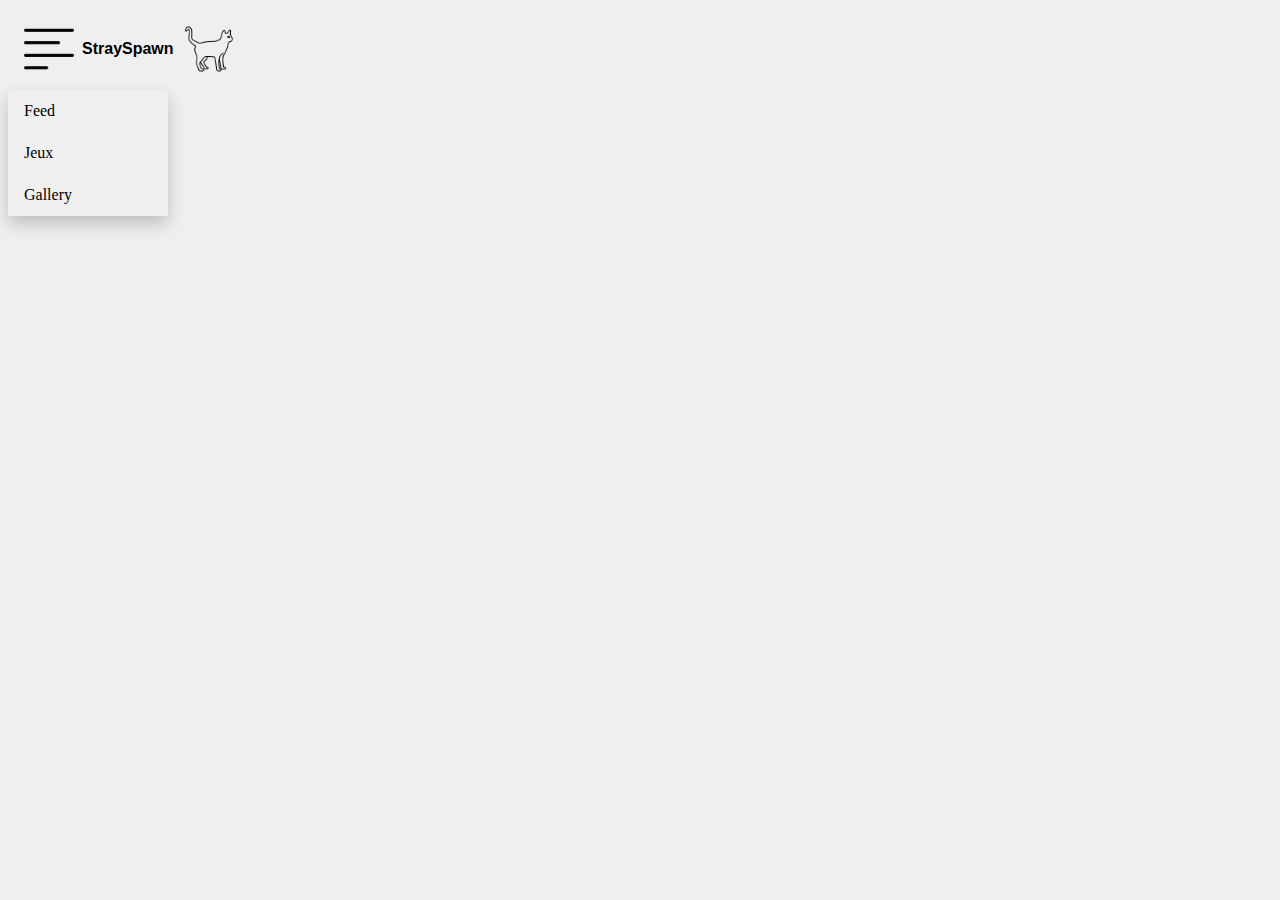
<file: jeux.html>
<!DOCTYPE html>
<html lang="en">
<head>
    <meta charset="UTF-8">
    <meta name="viewport" content="width=device-width, initial-scale=1.0">
    <title>Jeux</title>
    <link rel="stylesheet" type="text/css" href="style.css" />
</head>
<body>
    <!-- NAVIGATION MOBILE-->
    <div class="dropdown">
        <button id="dropdownButton" onclick="toggleDropdown()" class="dropbtn"></button>
        <div id="DropdownMenu" class="dropdown-content"></div>
    </div>

    <script src="data.js"></script>
      <script src="script.js"></script>
</body>
</html>
</file>
<file: style.css>
* {
    background-color: #efeff0;
}


/*  MENU DROPDOWN  */
.dropbtn {
    background-color: #efeff0;
    color: rgb(0, 0, 0);
    padding: 16px;
    font-size: 16px;
    border: none;
    cursor: pointer;
}


/* STYLE DROPDOWN GRADIENT  */
.dropbtn::after,
.dropbtn::before {
    content: '';
    position: absolute;
    width: 100%;
    height: 3px;
    background: linear-gradient(to right, #ff19ec, #00ffff);
    bottom: -5px;
    left: 0;
    transform: scaleX(0);
    transform-origin: right;
    transition: transform 0.4s ease-out;
}

.dropbtn::before {
    top: -5px;
    transform-origin: left;
}

.dropbtn:hover::after,
.dropbtn:hover::before {
    transform: scaleX(1);
}
/* FIN DE GRADIENT */


.dropdown {
    position: relative;
    display: inline-block;

}

.dropdown-content {
    display: none;
    position: absolute;
    background-color: #f1f1f1;
    min-width: 160px;
    overflow: auto;
    box-shadow: 0px 8px 16px 0px rgba(0, 0, 0, 0.2);
    z-index: 1;
}

.dropdown-content a {
    color: black;
    padding: 12px 16px;
    text-decoration: none;
    display: block;
}

.dropdown-content a:hover {
    background: linear-gradient(to right, #ff19ec, #00ffff);
    color: white;
    font-weight: bold;
}

.button-dropdown-affichage {
    display: block;
}


/* ELEMENTS DE NAVIGATION */
.images-feed img {
    width: 100%;
    height: auto;
}

.button-wrapper {
    display: flex;
    align-items: center;
    justify-content: space-between;
    width: 100%;
    gap: 10px;
}

.button-left {
    display: flex;
    align-items: center;
}

.icon {
    height: 50px;
}

.site-title {
    margin-left: 8px;
    font-weight: bold;
}

/* H1 avant FEED */
.style-h1 {
    font-family:'Gill Sans', 'Gill Sans MT', Calibri, 'Trebuchet MS', sans-serif;
    text-align: center;
    box-shadow: 0 4px 12px rgba(0, 0, 0, 0.15);
}

.style-h1:hover {
    transform: scale(1.01);
}

/*  FEED  */
.feed-container-mt {
    padding: 1rem;
}

.div-de-feed{
    border: 2px solid #ccc;
    border-radius: 12px;
    overflow: hidden;
    margin-bottom: 1.5rem;
    /* background-color: #f9f9f9; */
    box-shadow: 0 2px 6px rgba(0, 0, 0, 0.1);
    transition: transform 0.2s ease, box-shadow 0.2s ease;
}

.div-de-feed:hover {
    transform: scale(1.01);
    box-shadow: 0 4px 12px rgba(0, 0, 0, 0.15);
}

.images-feed img {
    width: 100%;
    height: auto;
    display: block;
    border-bottom: 1px solid #ddd;
}

.feed-contenu {
    padding: 1rem;
}

.feed-contenu h3 {
    font-size: 1.25rem;
    font-weight: 700;
    color: #333;
    margin-bottom: 0.5rem;
    text-transform: uppercase;
}

.feed-contenu p {
    font-size: 1rem;
    line-height: 1.5;
    color: #555;
    font-family: 'Segoe UI', Tahoma, Geneva, Verdana, sans-serif;
}

@media only screen and (min-width: 700px) {
    .feed{
        display: flex;
        flex-direction: row;
        flex-wrap: wrap;
        justify-content: center;
    }
    .div-de-feed{
        width: 400px;
    }
  }
</file>
